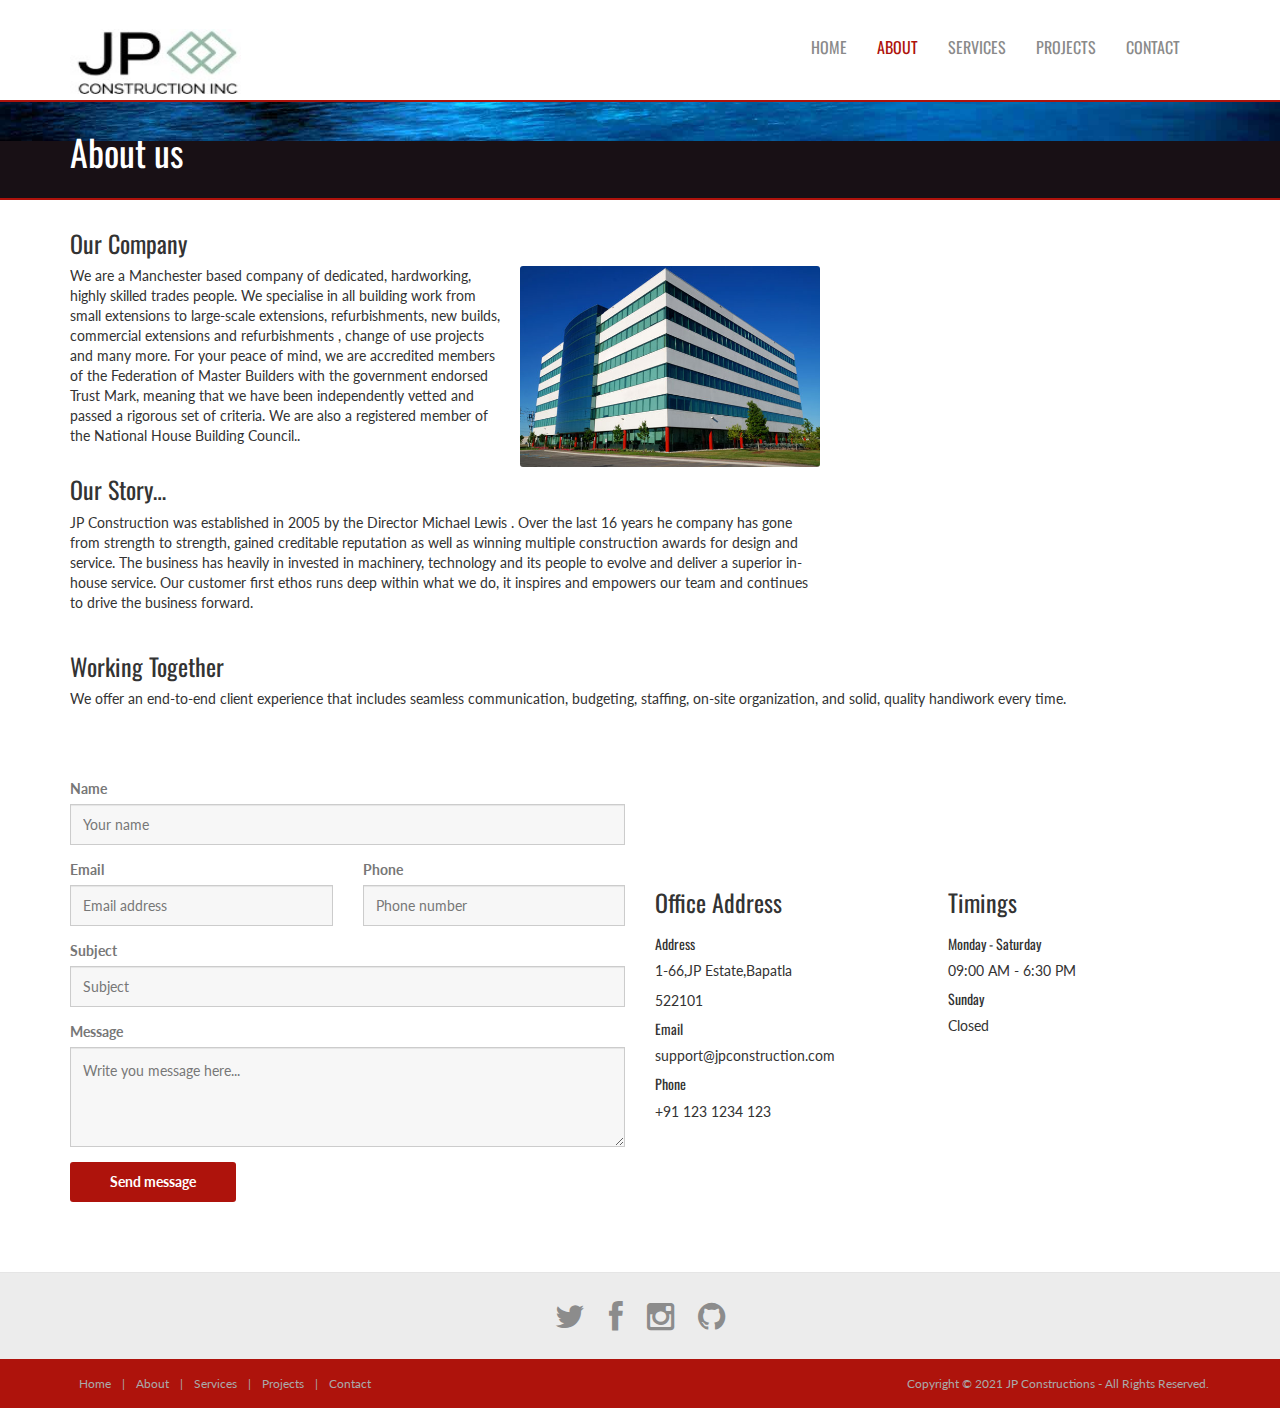
<file: Multipage_webpage/about.html>
<!DOCTYPE html>
<html lang="en">
<head>
    <meta charset="utf-8">
    <meta name="viewport" content="width=device-width, initial-scale=1.0">
    <meta name="description" content="Real Estate">
    <title>About</title>
    <link rel="favicon" href="assets/images/favicon.png">
    <link rel="stylesheet" href="assets/css/bootstrap.min.css">
    <link rel="stylesheet" href="assets/css/font-awesome.min.css">
    <link rel="stylesheet" href="assets/css/bootstrap-theme.css" media="screen">
    <link rel="stylesheet" href="assets/css/style.css">
</head>
<body>
    <div class="navbar navbar-inverse">
        <div class="container">
            <div class="navbar-header">
                <button type="button" class="navbar-toggle" data-toggle="collapse" data-target=".navbar-collapse"><span class="icon-bar"></span><span class="icon-bar"></span><span class="icon-bar"></span></button>
                <a class="navbar-brand" href="index.html">
                    <img src="assets/images/logo 4 copy.jpeg" width="17px"height="65px" alt="error"></a>
            </div>
            <div class="navbar-collapse collapse">
                <ul class="nav navbar-nav pull-right mainNav">
                    <li><a href="index.html">Home</a></li>
                    <li class="active"><a href="about.html">About</a></li>
                   	<li><a href="services.html">Services</a></li>
					          <li><a href="projects.html">Projects</a></li>
                    <li><a href="contact.html">Contact</a></li>
                </ul>
            </div>
        </div>
    </div>
    <header id="head" class="secondary">
        <div class="container">
            <div class="row">
                <div class="col-sm-8">
                    <h1>About us</h1>
                </div>
            </div>
        </div>
    </header>
    <section class="container">
        <div class="row">
            <section class="col-sm-8 maincontent">
                <h3>Our Company</h3>
                <p>
                    <img src="assets/images/about.jpg" alt="" class="img-rounded pull-right" width="300">
                   We are a Manchester based company of dedicated, hardworking, highly skilled trades people. We specialise in all building work from small extensions to large-scale extensions, refurbishments, new builds, commercial extensions and refurbishments , change of use projects and many more. For your peace of mind, we are accredited members of the Federation of Master Builders with the government endorsed Trust Mark, meaning that we have been independently vetted and passed a rigorous set of criteria. We are also a registered member of the National House Building Council..
				        </p>
                <h3>Our Story…</h3>

                <p>JP Construction was established in 2005 by the Director Michael Lewis .

				Over the last 16 years he company has gone from strength to strength, gained creditable reputation as well as winning multiple construction awards for design and service. The business has heavily in invested in machinery, technology and its people to evolve and deliver a superior in-house service.

				Our customer first ethos runs deep within what we do, it inspires and empowers our team and continues to drive the business forward.</p>

			     </section>
        </div>
    </section>
    <section class="team-content">
        <div class="container">
            <div class="row">
                <div class="col-md-12">
                    <h3>Working Together</h3>
                    <p>We offer an end-to-end client experience that includes seamless communication, budgeting, staffing, on-site organization, and solid, quality handiwork every time. </p>
                    <br />
                </div>
            </div>
        </div>
    </section>
	<div class="container">
				<div class="row">
					<div class="col-md-6">
						<br></br>
						<form class="form-light mt-20" role="form">
							<div class="form-group">
								<label>Name</label>
								<input type="text" class="form-control" placeholder="Your name">
							</div>
							<div class="row">
								<div class="col-md-6">
									<div class="form-group">
										<label>Email</label>
										<input type="email" class="form-control" placeholder="Email address">
									</div>
								</div>
								<div class="col-md-6">
									<div class="form-group">
										<label>Phone</label>
										<input type="text" class="form-control" placeholder="Phone number">
									</div>
								</div>
							</div>
							<div class="form-group">
								<label>Subject</label>
								<input type="text" class="form-control" placeholder="Subject">
							</div>
							<div class="form-group">
								<label>Message</label>
								<textarea class="form-control" id="message" placeholder="Write you message here..." style="height:100px;"></textarea>
							</div>
							<button type="submit" class="btn btn-two">Send message</button><p><br/></p>
						</form>
					</div>
					<br> </br><br></br><br></br>
					<div class="col-md-6">
						<div class="row">
							<div class="col-md-6">
								<h3 class="section-title">Office Address</h3>
								<div class="contact-info">
									<h5>Address</h5>
									<p>1-66,JP Estate,Bapatla</p>
									<p>522101</P>
									<h5>Email</h5>
									<p>support@jpconstruction.com</p>
									<h5>Phone</h5>
									<p>+91 123 1234 123</p>
								</div>
							</div>
							<div class="col-md-6">
								<h3 class="section-title">Timings</h3>
								<div class="contact-info">
									<h5>Monday - Saturday</h5>
									<p>09:00 AM - 6:30 PM</p>
									<h5>Sunday</h5>
									<p>Closed</p>
								</div>
							</div>
						</div>
					</div>
				</div>
	</div>
    <footer id="footer">
        <div class="container">
            <div class="social text-center">
              <a href="https://twitter.com/?lang=en"><i class="fa fa-twitter"></i></a>
              <a href="https://www.facebook.com"><i class="fa fa-facebook"></i></a>
              <a href="https://www.instagram.com/accounts/login/"><i class="fa fa-instagram"></i></a>
              <a href="https://github.com/"><i class="fa fa-github"></i></a>
            </div>
            <div class="clear"></div>
        </div>
        <div class="footer2">
            <div class="container">
                <div class="row">
                    <div class="col-md-6 panel">
                        <div class="panel-body">
                            <p class="simplenav">
								<a href="index.html">Home</a> |
								<a href="about.html">About</a> |
								<a href="services.html">Services</a> |
								<a href="projects.html">Projects</a> |
								<a href="contact.html">Contact</a>
							</p>
                        </div>
                    </div>
                    <div class="col-md-6 panel">
                        <div class="panel-body">
                            <p class="text-right">
                               Copyright © 2021 JP Constructions - All Rights Reserved.
                            </p>
                        </div>
                    </div>
                </div>
            </div>
        </div>
    </footer>
    <script src="http://ajax.googleapis.com/ajax/libs/jquery/1.10.2/jquery.min.js"></script>
    <script src="http://netdna.bootstrapcdn.com/bootstrap/3.0.0/js/bootstrap.min.js"></script>
    <script src="assets/js/custom.js"></script>
</body>
</html>
</file>
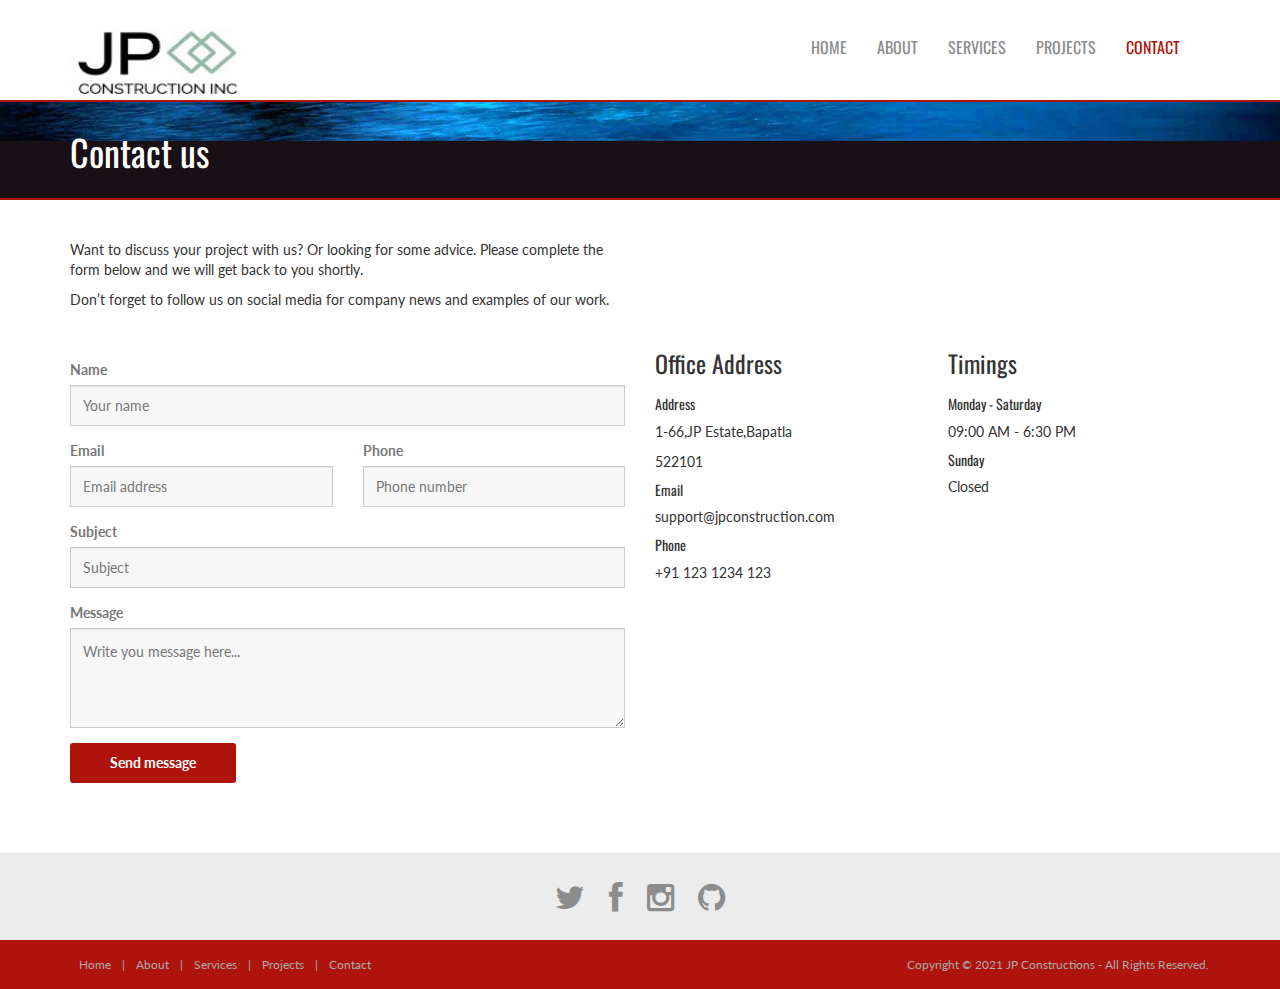
<file: Multipage_webpage/contact.html>
<!DOCTYPE html>
<html lang="en">
<head>
	<meta charset="utf-8">
	<meta name="viewport" content="width=device-width, initial-scale=1.0">
	<meta name="description" content="Real Estate">
	<title>Contact</title>
	<link rel="favicon" href="assets/images/favicon.png">
	<link rel="stylesheet" href="assets/css/bootstrap.min.css">
	<link rel="stylesheet" href="assets/css/font-awesome.min.css">
	<link rel="stylesheet" href="assets/css/bootstrap-theme.css" media="screen">
	<link rel="stylesheet" href="assets/css/style.css">
</head>
<body>
	<div class="navbar navbar-inverse">
		<div class="container">
			<div class="navbar-header">
				<button type="button" class="navbar-toggle" data-toggle="collapse" data-target=".navbar-collapse"><span class="icon-bar"></span><span class="icon-bar"></span><span class="icon-bar"></span></button>
				<a class="navbar-brand" href="index.html">
					<img src="assets/images/logo 4 copy.jpeg" width="17px"height="65px" alt="error"></a>
			</div>
			<div class="navbar-collapse collapse">
				<ul class="nav navbar-nav pull-right mainNav">
					<li><a href="index.html">Home</a></li>
					<li><a href="about.html">About</a></li>
						<li><a href="services.html">Services</a></li>
						<li><a href="projects.html">Projects</a></li>
					<li class="active"><a href="contact.html">Contact</a></li>
				</ul>
			</div>
		</div>
	</div>
	<header id="head" class="secondary">
		<div class="container">
			<div class="row">
				<div class="col-sm-8">
					<h1>Contact us</h1>
				</div>
			</div>
		</div>
	</header>
	<div class="container">
				<div class="row">
					<div class="col-md-6">
						<br></br>
						<p>Want to discuss your project with us? Or looking for some advice. Please complete the form below and we will get back to you shortly.</p>
						<p>Don’t forget to follow us on social media for company news and examples of our work.</p>
						<br></br>
						<form class="form-light mt-20" role="form">
							<div class="form-group">
								<label>Name</label>
								<input type="text" class="form-control" placeholder="Your name">
							</div>
							<div class="row">
								<div class="col-md-6">
									<div class="form-group">
										<label>Email</label>
										<input type="email" class="form-control" placeholder="Email address">
									</div>
								</div>
								<div class="col-md-6">
									<div class="form-group">
										<label>Phone</label>
										<input type="text" class="form-control" placeholder="Phone number">
									</div>
								</div>
							</div>
							<div class="form-group">
								<label>Subject</label>
								<input type="text" class="form-control" placeholder="Subject">
							</div>
							<div class="form-group">
								<label>Message</label>
								<textarea class="form-control" id="message" placeholder="Write you message here..." style="height:100px;"></textarea>
							</div>
							<button type="submit" class="btn btn-two">Send message</button><p><br/></p>
						</form>
					</div>
					<br> </br><br></br><br></br>
					<div class="col-md-6">
						<div class="row">
							<div class="col-md-6">
								<h3 class="section-title">Office Address</h3>
								<div class="contact-info">
									<h5>Address</h5>
									<p>1-66,JP Estate,Bapatla</p>
									<p>522101</P>
									<h5>Email</h5>
									<p>support@jpconstruction.com</p>
									<h5>Phone</h5>
									<p>+91 123 1234 123</p>
								</div>
							</div>
							<div class="col-md-6">
								<h3 class="section-title">Timings</h3>
								<div class="contact-info">
									<h5>Monday - Saturday</h5>
									<p>09:00 AM - 6:30 PM</p>
									<h5>Sunday</h5>
									<p>Closed</p>
								</div>
							</div>
						</div>
					</div>
				</div>
			</div>
	<footer id="footer">
		<div class="container">
			<div class="social text-center">
				<a href="https://twitter.com/?lang=en"><i class="fa fa-twitter"></i></a>
				<a href="https://www.facebook.com"><i class="fa fa-facebook"></i></a>
				<a href="https://www.instagram.com/accounts/login/"><i class="fa fa-instagram"></i></a>
				<a href="https://github.com/"><i class="fa fa-github"></i></a>
			</div>
			<div class="clear"></div>
		</div>
		<div class="footer2">
			<div class="container">
				<div class="row">
					<div class="col-md-6 panel">
						<div class="panel-body">
							<p class="simplenav">
								<a href="index.html">Home</a> |
								<a href="about.html">About</a> |
								<a href="services.html">Services</a> |
								<a href="projects.html">Projects</a> |
								<a href="contact.html">Contact</a>
							</p>
						</div>
					</div>
					<div class="col-md-6 panel">
						<div class="panel-body">
							<p class="text-right">
								Copyright © 2021 JP Constructions - All Rights Reserved.
							</p>
						</div>
					</div>
				</div>
			</div>
		</div>
	</footer>
	<script src="http://ajax.googleapis.com/ajax/libs/jquery/1.10.2/jquery.min.js"></script>
	<script src="http://netdna.bootstrapcdn.com/bootstrap/3.0.0/js/bootstrap.min.js"></script>
	<script src="assets/js/custom.js"></script>
</body>
</html>
</file>
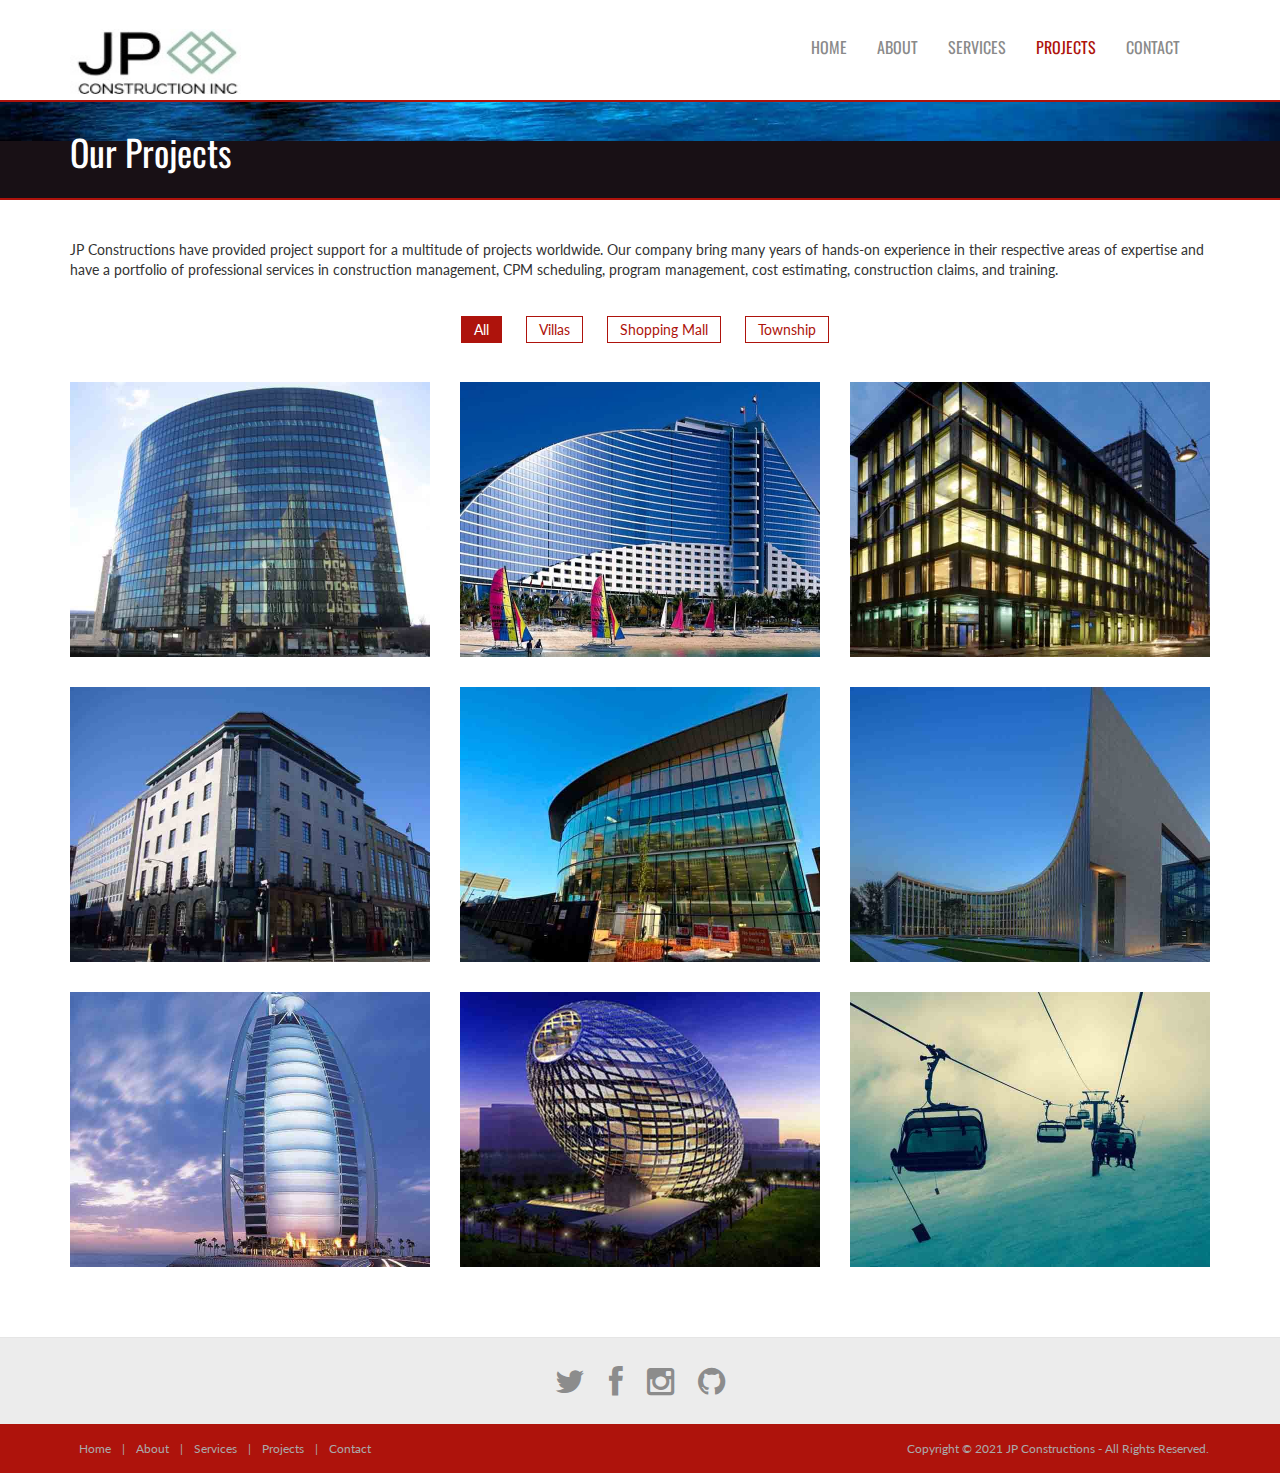
<file: Multipage_webpage/projects.html>
<!DOCTYPE html>
<html lang="en">
<head>
	<meta charset="utf-8">
	<meta name="viewport" content="width=device-width, initial-scale=1.0">
	<meta name="description" content="Real Estate">
	<title>Projects</title>
	<link rel="favicon" href="assets/images/favicon.png">
	<link rel="stylesheet" href="assets/css/bootstrap.min.css">
	<link rel="stylesheet" href="assets/css/font-awesome.min.css">
	<link rel="stylesheet" href="assets/css/bootstrap-theme.css" media="screen">
	<link rel="stylesheet" type="text/css" href="assets/css/isotope.css" media="screen" />
	<link rel="stylesheet" href="assets/js/fancybox/jquery.fancybox.css" type="text/css" media="screen" />
	<link rel="stylesheet" href="assets/css/style.css">
</head>
<body>
	<div class="navbar navbar-inverse">
		<div class="container">
			<div class="navbar-header">
				<button type="button" class="navbar-toggle" data-toggle="collapse" data-target=".navbar-collapse"><span class="icon-bar"></span><span class="icon-bar"></span><span class="icon-bar"></span></button>
				<a class="navbar-brand" href="index.html">
					<img src="assets/images/logo 4 copy.jpeg" width="17px"height="65px" alt="error"></a>
			</div>
			<div class="navbar-collapse collapse">
				<ul class="nav navbar-nav pull-right mainNav">
					<li><a href="index.html">Home</a></li>
					<li><a href="about.html">About</a></li>
						<li><a href="services.html">Services</a></li>
						<li class="active"><a href="projects.html">Projects</a></li>
					<li><a href="contact.html">Contact</a></li>
				</ul>
			</div>
		</div>
	</div>
	<header id="head" class="secondary">
		<div class="container">
			<div class="row">
				<div class="col-sm-8">
					<h1>Our Projects</h1>
				</div>
			</div>
		</div>
	</header>
	<section class="container">
		<div class="row">
			<div class="col-md-12">
				<section id="portfolio" class="page-section section appear clearfix">
					<br />
					<br />
					<p>
						JP Constructions have provided project support for a multitude of projects worldwide. Our company bring many years of hands-on experience in their respective areas of expertise and have a portfolio of professional services in construction management, CPM scheduling, program management, cost estimating, construction claims, and training.
					<br />
						<br />
					</p>
					<div class="row">
						<nav id="filter" class="col-md-12 text-center">
							<ul>
								<li><a href="#" class="current btn-theme btn-small" data-filter="*">All</a></li>
								<li><a href="#" class="btn-theme btn-small" data-filter=".webdesign">Villas</a></li>
								<li><a href="#" class="btn-theme btn-small" data-filter=".photography">Shopping Mall</a></li>
								<li><a href="#" class="btn-theme btn-small" data-filter=".print">Township</a></li>
							</ul>
						</nav>
						<div class="col-md-12">
							<div class="row">
								<div class="portfolio-items isotopeWrapper clearfix" id="3">
									<article class="col-sm-4 isotopeItem webdesign">
										<div class="portfolio-item">
											<img src="assets/images/portfolio/img1.jpg" alt="" />
											<div class="portfolio-desc align-center">
												<div class="folio-info">
													<a href="assets/images/portfolio/img1.jpg" class="fancybox">
														<h5>Texas Southmost College Cost</h5>
														<i class="fa fa-link fa-2x"></i></a>
												</div>
											</div>
										</div>
									</article>
									<article class="col-sm-4 isotopeItem photography">
										<div class="portfolio-item">
											<img src="assets/images/portfolio/img2.jpg" alt="" />
											<div class="portfolio-desc align-center">
												<div class="folio-info">
													<a href="assets/images/portfolio/img2.jpg" class="fancybox">
														<h5>W Hotel & Residences</h5>
														<i class="fa fa-link fa-2x"></i></a>
												</div>
											</div>
										</div>
									</article>
									<article class="col-sm-4 isotopeItem photography">
										<div class="portfolio-item">
											<img src="assets/images/portfolio/img3.jpg" alt="" />
											<div class="portfolio-desc align-center">
												<div class="folio-info">
													<a href="assets/images/portfolio/img3.jpg" class="fancybox">
														<h5>Pearl Brewery</h5>
														<i class="fa fa-link fa-2x"></i></a>
												</div>
											</div>
										</div>
									</article>
									<article class="col-sm-4 isotopeItem print">
										<div class="portfolio-item">
											<img src="assets/images/portfolio/img4.jpg" alt="" />
											<div class="portfolio-desc align-center">
												<div class="folio-info">
													<a href="assets/images/portfolio/img4.jpg" class="fancybox">
														<h5>McKinney Avenue Lofts</h5>
														<i class="fa fa-link fa-2x"></i></a>
												</div>
											</div>
										</div>
									</article>
									<article class="col-sm-4 isotopeItem photography">
										<div class="portfolio-item">
											<img src="assets/images/portfolio/img5.jpg" alt="" />
											<div class="portfolio-desc align-center">
												<div class="folio-info">
													<a href="assets/images/portfolio/img5.jpg" class="fancybox">
														<h5>Summerwalk Development</h5>
														<i class="fa fa-link fa-2x"></i></a>
												</div>
											</div>
										</div>
									</article>
									<article class="col-sm-4 isotopeItem webdesign">
										<div class="portfolio-item">
											<img src="assets/images/portfolio/img6.jpg" alt="" />
											<div class="portfolio-desc align-center">
												<div class="folio-info">
													<a href="assets/images/portfolio/img6.jpg" class="fancybox">
														<h5>New Reid</h5>
														<i class="fa fa-link fa-2x"></i></a>
												</div>
											</div>
										</div>
									</article>
									<article class="col-sm-4 isotopeItem print">
										<div class="portfolio-item">
											<img src="assets/images/portfolio/img7.jpg" alt="" />
											<div class="portfolio-desc align-center">
												<div class="folio-info">
													<a href="images/portfolio/img7.jpg" class="fancybox">
														<h5>Plasma Logistics Center</h5>
														<i class="fa fa-link fa-2x"></i></a>
												</div>
											</div>
										</div>
									</article>
									<article class="col-sm-4 isotopeItem photography">
										<div class="portfolio-item">
											<img src="assets/images/portfolio/img8.jpg" alt="" />
											<div class="portfolio-desc align-center">
												<div class="folio-info">
													<a href="images/portfolio/img8.jpg" class="fancybox">
														<h5>South Lamar Plaza</h5>
														<i class="fa fa-link fa-2x"></i></a>
												</div>
											</div>
										</div>
									</article>
									<article class="col-sm-4 isotopeItem print">
										<div class="portfolio-item">
											<img src="assets/images/portfolio/img9.jpg" alt="" />
											<div class="portfolio-desc align-center">
												<div class="folio-info">
													<a href="images/portfolio/img9.jpg" class="fancybox">
														<h5>Redfield Compressor</h5>
														<i class="fa fa-link fa-2x"></i></a>
												</div>
											</div>
										</div>
									</article>
								</div>
							</div>
						</div>
					</div>
				</section>
			</div>
		</div>
	</section>
	<footer id="footer">
		<div class="container">
			<div class="social text-center">
				<a href="https://twitter.com/?lang=en"><i class="fa fa-twitter"></i></a>
				<a href="https://www.facebook.com"><i class="fa fa-facebook"></i></a>
				<a href="https://www.instagram.com/accounts/login/"><i class="fa fa-instagram"></i></a>
				<a href="https://github.com/"><i class="fa fa-github"></i></a>
			</div>
			<div class="clear"></div>
		</div>
		<div class="footer2">
			<div class="container">
				<div class="row">
					<div class="col-md-6 panel">
						<div class="panel-body">
							<p class="simplenav">
								<a href="index.html">Home</a> |
								<a href="about.html">About</a> |
								<a href="services.html">Services</a> |
								<a href="projects.html">Projects</a> |
								<a href="contact.html">Contact</a>
							</p>
						</div>
					</div>
					<div class="col-md-6 panel">
						<div class="panel-body">
							<p class="text-right">
								Copyright © 2021 JP Constructions - All Rights Reserved.
							</p>
						</div>
					</div>
				</div>
			</div>
		</div>
	</footer>
	<script src="http://ajax.googleapis.com/ajax/libs/jquery/1.10.2/jquery.min.js"></script>
	<script src="http://netdna.bootstrapcdn.com/bootstrap/3.0.0/js/bootstrap.min.js"></script>
	<script src="assets/js/jquery.cslider.js"></script>
	<script src="assets/js/jquery.isotope.min.js"></script>
	<script src="assets/js/fancybox/jquery.fancybox.pack.js" type="text/javascript"></script>
	<script src="assets/js/custom.js"></script>
</body>
</html>
</file>
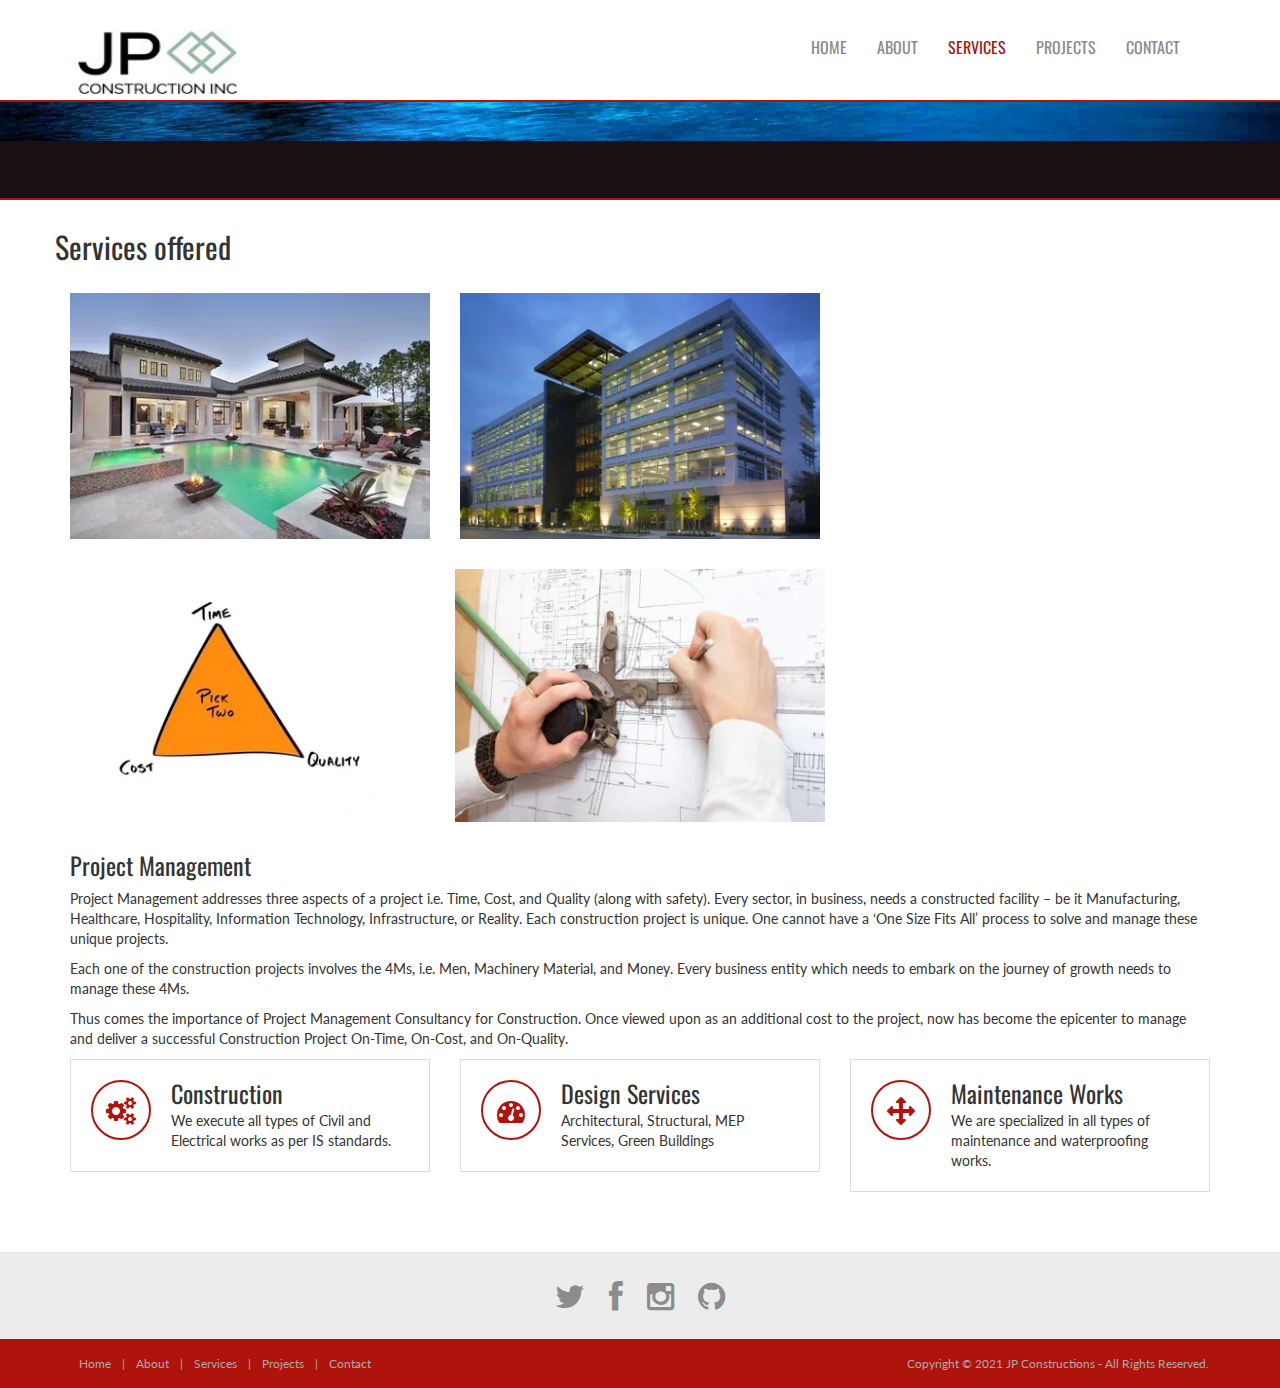
<file: Multipage_webpage/services.html>
<!DOCTYPE html>
<html lang="en">
<head>
	<meta charset="utf-8">
	<meta name="viewport" content="width=device-width, initial-scale=1.0">
	<meta name="description" content="Real Estate">
	<title>Services</title>
	<link rel="favicon" href="assets/images/favicon.png">
	<link rel="stylesheet" href="assets/css/bootstrap.min.css">
	<link rel="stylesheet" href="assets/css/font-awesome.min.css">
	<link rel="stylesheet" href="assets/css/bootstrap-theme.css" media="screen">
	<link rel="stylesheet" href="assets/css/style.css">
</head>
<body>
	<div class="navbar navbar-inverse">
		<div class="container">
			<div class="navbar-header">
				<button type="button" class="navbar-toggle" data-toggle="collapse" data-target=".navbar-collapse"><span class="icon-bar"></span><span class="icon-bar"></span><span class="icon-bar"></span></button>
				<a class="navbar-brand" href="index.html">
					<img src="assets/images/logo 4 copy.jpeg" width="17px"height="65px" alt="error"></a>
			</div>
			<div class="navbar-collapse collapse">
				<ul class="nav navbar-nav pull-right mainNav">
					<li><a href="index.html">Home</a></li>
					<li><a href="about.html">About</a></li>
					<li class="active"><a href="services.html">Services</a></li>
					<li><a href="projects.html">Projects</a></li>
					<li><a href="contact.html">Contact</a></li>
				</ul>
			</div>
		</div>
	</div>
	<header id="head" class="secondary">
		<div class="container">
			<div class="row">
				<div class="col-sm-8">
				</div>
			</div>
		</div>
	</header>
	<section class="container">
		<div class="row">
			<div class="col-md-12">
				<section id="portfolio" class="page-section section appear clearfix">
					<div class="row">
						<h2> Services offered </h2>
						<div class="col-md-12">
							<div class="row">
								<div class="portfolio-items isotopeWrapper clearfix" id="3">
									<article class="col-sm-4 isotopeItem webdesign">
										<div class="portfolio-item">
											<img src="assets/images/portfolio/picture1.jpg" alt="" />
											<div class="portfolio-desc align-center">
												<div class="folio-info">
													<a href="assets/images/portfolio/picture1.jpg" class="fancybox">
														<h5>Residential Construction</h5>
														<i class="fa fa-link fa-2x"></i></a>
												</div>
											</div>
										</div>
									</article>
									<article class="col-sm-4 isotopeItem photography">
										<div class="portfolio-item">
											<img src="assets/images/portfolio/picture2.jpg" alt="" />
											<div class="portfolio-desc align-center">
												<div class="folio-info">
													<a href="assets/images/portfolio/picture2.jpg" class="fancybox">
														<h5>Commercial Construction</h5>
														<i class="fa fa-link fa-2x"></i></a>
												</div>
											</div>
										</div>
									</article>
							</div>
								<div class="row">
									<article class="col-sm-4 isotopeItem photography">
										<div class="portfolio-item">
											<img src="assets/images/portfolio/picture3.jpg" alt="" />
											<div class="portfolio-desc align-center">
												<div class="folio-info">
													<a href="assets/images/portfolio/picture3.jpg" class="fancybox">
														<h5>Project Management</h5>
														<i class="fa fa-link fa-2x"></i></a>
												</div>
											</div>
										</div>
									</article>
									<article class="col-sm-4 isotopeItem print">
										<div class="portfolio-item">
											<img src="assets/images/portfolio/picture4.jpg" alt="" />
											<div class="portfolio-desc align-center">
												<div class="folio-info">
													<a href="assets/images/portfolio/picture4.jpg" class="fancybox">
														<h5>Architecture, Structural, and all other design services</h5>
														<i class="fa fa-link fa-2x"></i></a>
												</div>
											</div>
										</div>
									</article>
								</div>
							</div>
						</div>
					</div>
				</section>
			</div>
		</div>
	</section>
	<div id="courses">
		<section class="container">
			<h3>Project Management</h3>
			<p> Project Management addresses three aspects of a project i.e. Time, Cost, and Quality (along with safety). Every sector, in business, needs a constructed facility – be it Manufacturing, Healthcare, Hospitality, Information Technology, Infrastructure, or Reality.
			Each construction project is unique. One cannot have a ‘One Size Fits All’ process to solve and manage these unique projects.</p>
			<p>Each one of the construction projects involves the 4Ms, i.e. Men, Machinery Material, and Money. Every business entity which needs to embark on the journey of growth needs to manage these 4Ms.</p>
			<p>Thus comes the importance of Project Management Consultancy for Construction. Once viewed upon as an additional cost to the project, now has become the epicenter to manage and deliver a successful Construction Project On-Time, On-Cost, and On-Quality.</p>
			<div class="row">
				<div class="col-md-4">
					<div class="featured-box">
						<i class="fa fa-cogs fa-2x"></i>
						<div class="text">
							<h3>Construction</h3>
							We execute all types of Civil and Electrical works as per IS standards.
						</div>
					</div>
				</div>
				<div class="col-md-4">
					<div class="featured-box">
						<i class="fa fa-tachometer fa-2x"></i>
						<div class="text">
							<h3>Design Services</h3>
							Architectural, Structural, MEP Services, Green Buildings
						</div>
					</div>
				</div>
				<div class="col-md-4">
					<div class="featured-box">
						<i class="fa fa-arrows fa-2x"></i>
						<div class="text">
							<h3>Maintenance Works</h3>
							We are specialized in all types of maintenance and waterproofing works.
						</div>
					</div>
				</div>
			</div>
		</div>
		</section>
	</div>
	<footer id="footer">
		<div class="container">
			<div class="social text-center">
				<a href="https://twitter.com/?lang=en"><i class="fa fa-twitter"></i></a>
				<a href="https://www.facebook.com"><i class="fa fa-facebook"></i></a>
				<a href="https://www.instagram.com/accounts/login/"><i class="fa fa-instagram"></i></a>
				<a href="https://github.com/"><i class="fa fa-github"></i></a>
			</div>
			<div class="clear"></div>
		</div>
		<div class="footer2">
			<div class="container">
				<div class="row">
					<div class="col-md-6 panel">
						<div class="panel-body">
							<p class="simplenav">
								<a href="index.html">Home</a> |
								<a href="about.html">About</a> |
								<a href="services.html">Services</a> |
								<a href="projects.html">Projects</a> |
								<a href="contact.html">Contact</a>
							</p>
						</div>
					</div>
					<div class="col-md-6 panel">
						<div class="panel-body">
							<p class="text-right">
								Copyright © 2021 JP Constructions - All Rights Reserved.
							</p>
						</div>
					</div>
				</div>
			</div>
		</div>
	</footer>
	<script src="http://ajax.googleapis.com/ajax/libs/jquery/1.10.2/jquery.min.js"></script>
	<script src="http://netdna.bootstrapcdn.com/bootstrap/3.0.0/js/bootstrap.min.js"></script>
	<script src="assets/js/custom.js"></script>
</body>
</html>
</file>
<file: Multipage_webpage/assets/css/style.css>
@import url(http://fonts.googleapis.com/css?family=Oswald:400,700);
@import url(http://fonts.googleapis.com/css?family=Lato:400,700);
body {
	font-family: 'Lato', sans-serif;
	font-weight: normal;
}
/*General*/
h1, h2, h3, h4, h5, h6 {
	font-weight: normal;
	font-family: 'Oswald', sans-serif;
}
h1, .h1, h2, .h2, h3, .h3 {
	margin-top: 30px;
}
h2 {
	margin: 30px 0;
}
.navbar-toggle {
	background-color: rgba(0, 0, 0, 0.89);
}
.navbar-nav>li>a {
	padding-top: 12px;
	padding-bottom: 12px;
	font-family: 'Oswald', sans-serif;
	font-weight: 400 !important;
}
blockquote {
	font-style: italic;
	font-family: Georgia;
	color: #999;
	margin: 0px 0 0px;
	padding: 0px 20px;
}
label {
	color: #777;
}
.btn-inline {
	color: #ae130c;
	font-size: 16px;
	font-weight: 600;
}
.form-control {
	display: block;
	width: 100%;
	height: 41px;
	padding: 6px 12px;
	font-size: 14px;
	line-height: 2.428571;
	color: #555;
	background-color: #F7F7F7;
	background-image: none;
	border: 1px solid #ccc;
	border-radius: 0px;
}
.navbar-inverse .navbar-brand img {
	width: 171px;
}
.section-title {
	margin-bottom: 20px;
}
/* Header */
#head {
	/*background: #181015 url( ../images/bg_header.jpg) no-repeat;*/
	background-size: cover;
	height: 600px;
	text-align: center;
	color: white;
	font-weight: 300;
	position: relative;
	border-top: 2px solid #ae130c;
	border-bottom: 2px solid #ae130c;
	background-position-x: center;
}
#head.secondary {
	height: 100px;
	min-height: 100px;
	padding-top: 0px;
}
#head .lead {
	font-size: 44px;
	margin-bottom: 6px;
	color: white;
	line-height: 1.15em;
}
#head .tagline {
	color: rgba(255,255,255,0.75);
	margin-bottom: 25px;
}
#head .tagline a {
	color: #fff;
}
#head .btn {
	margin-bottom: 10px;
}
#head .btn-default {
	text-shadow: none;
	background: transparent;
	color: rgba(255,255,255,.5);
	-webkit-box-shadow: inset 0px 0px 0px 3px rgba(255,255,255,.5);
	-moz-box-shadow: inset 0px 0px 0px 3px rgba(255,255,255,.5);
	box-shadow: inset 0px 0px 0px 3px rgba(255,255,255,.5);
	background: transparent;
}
#head .btn-default:hover, #head .btn-default:focus {
	color: rgba(255,255,255,.8);
	-webkit-box-shadow: inset 0px 0px 0px 3px rgba(255,255,255,.8);
	-moz-box-shadow: inset 0px 0px 0px 3px rgba(255,255,255,.8);
	box-shadow: inset 0px 0px 0px 3px rgba(255,255,255,.8);
	background: transparent;
}
#head .btn-default:active, #head .btn-default.active {
	color: #fff;
	-webkit-box-shadow: inset 0px 0px 0px 3px #fff;
	-moz-box-shadow: inset 0px 0px 0px 3px #fff;
	box-shadow: inset 0px 0px 0px 3px #fff;
	background: transparent;
}
.fluid_container {
	bottom: 0;
	height: 100%;
	left: 0;
	right: 0;
	top: 0;
	z-index: 0;
}
#camera_wrap_4 {
	bottom: 0;
	height: 100%;
	left: 0;
	margin-bottom: 0!important;
	position: absolute;
	right: 0;
	top: 0;
}
.camera_bar {
	z-index: 2;
}
.camera_thumbs {
	margin-top: -100px;
	position: relative;
	z-index: 1;
}
.camera_thumbs_cont {
	border-radius: 0;
	-moz-border-radius: 0;
	-webkit-border-radius: 0;
}
.camera_overlayer {
	opacity: .1;
}
.panel {
	margin-bottom: 0px;
	background-color: transparent;
	border: 1px solid transparent;
	border-radius: 0px;
	-webkit-box-shadow: none;
	box-shadow: none;
}
.panel-body {
	padding: 0px;
}
.btn-action, .btn-primary {
	color: #FFEFD7;
	background-image: -webkit-linear-gradient(top, #0ecfec 0%, #09bed9 100%);
	background-image: linear-gradient(to bottom, #0ecfec 0%, #09bed9 100%);
 filter: progid:DXImageTransform.Microsoft.gradient(startColorstr='#0ecfec22', endColorstr='#09bed900', GradientType=0);
 filter: progid:DXImageTransform.Microsoft.gradient(enabled = false);
	background-repeat: repeat-x;
	border: 0 none;
}
.btn-action:hover, .btn-primary:hover {
	background: #04a0b7;
}
.btn:hover, .btn:active {
	color: #c0c0c0;
}
ul, .list.custom-list ul {
	margin: 0 0 11px;
	list-style-type: none;
	padding-left: 10px;
}
.list.custom-list ul li {
	margin: 0;
	padding: 4px 0 5px 30px;
	border-top: 1px solid #f2f2f2;
	position: relative;
	background: url(../images/arrow.png) no-repeat 0 11px;
}
.list.custom-list ul li a {
	font: 14px/1.2em 'Roboto', sans-serif;
	color: #ae130c;
	text-transform: none;
	display: inline;
	position: relative;
}
.thumbnail {
	position: relative;
	margin: 0;
	border-radius: 0;
	box-shadow: none;
	border: none;
	padding: 0;
	background: none;
	border: 1px solid #D5D5D5;
	padding: 4px;
}
.thumbnail time {
	background: #ae130c;
	padding: 5px 0;
	display: block;
	text-indent: 12px;
	color: #fff;
}
.thumbnail .caption {
	padding: 9px;
	color: #333;
	background: #e7e7e7;
}
.thumbnail .caption:hover {
}
.thumbnail .caption a {
	font: 20px;
}
.slideUp {
	top: -100px;
}
.navbar-inverse {
	background: #fff;
}
.navbar-inverse {
	border: none;
}
.navbar-inverse .navbar-nav > li > a, .navbar-inverse .navbar-nav > .open ul > a {
	color: #8A8A8A;
	font-size: 16px;
	text-transform: uppercase;
}
.navbar-inverse .navbar-nav > li > a:hover, .navbar-inverse .navbar-nav > li > a:focus, .navbar-inverse .navbar-nav > .open > a:hover, .navbar-inverse .navbar-nav > .open > a:focus {
	background: none;
	color: #ae130c !important;
}
.navbar-inverse .navbar-nav > .active > a {
	color: #ae130c;
	border-radius: 5px;
}
.navbar-inverse .navbar-nav > li > a, .navbar-inverse .navbar-nav > .open ul > a {
	text-align: left;
}
/* Highlights*/
.highlight {
	margin-top: 40px;
}
.h-caption {
	text-align: center;
}
.h-caption i {
	display: block;
	font-size: 54px;
	color: #ae130c;
	margin-bottom: 36px;
}
.h-caption h4 {
	color: #382526;
	font-size: 16px;
	font-weight: bold;
	margin-bottom: 20px;
}
div.hbox {
	background: #fff;
	padding: 10px 15px;
}
.h-body {
}
.jumbotron {
	background-color: #E0E0E0;
}
.page-header {
	border-bottom: 1px solid #15c008;
}
.page-title {
	margin-top: 20px;
	font-weight: 300;
	color: #15c008;
}
.text-muted {
	color: #888;
}
.breadcrumb {
	background: none;
	padding: 0;
	margin: 30px 0 0px 0;
}
ul.list-spaces li {
	margin-bottom: 10px;
}
/* Helpers */
.container-full {
	margin: 0 auto;
	width: 100%;
}
.top-space {
	margin-top: 60px;
}
.top-margin {
	margin-top: 20px;
}
.circle {
	background: rgb(214, 214, 214);
	width: 95px;
	height: 95px;
	border-radius: 90px;
	line-height: 95px;
	margin: 0 auto 20px;
}
img {
	max-width: 100%;
}
img.pull-right {
	margin-left: 10px;
}
img.pull-left {
	margin-right: 10px;
}
#map {
	width: 100%;
	height: 280px;
}
#social {
	margin-top: 50px;
	margin-bottom: 50px;
}
#social .wrapper {
	width: 340px;
	margin: 0 auto;
}
.sidebar {
	padding-top: 36px;
	padding-bottom: 30px;
}
.sidebar .panel {
	margin-bottom: 20px;
}
.sidebar h1, .sidebar .h1, .sidebar h2, .sidebar .h2, .sidebar h3, .sidebar .h3 {
	margin-top: 20px;
}
.featured-box {
	padding: 20px;
	border: solid 1px #ddd;
	margin-bottom: 20px;
}
.featured-box .text {
	padding-left: 80px;
}
.featured-box h3 {
	margin: 0 0 5px 0;
}
.featured-box i {
	position: absolute;
	display: inline-block;
	color: #ae130c;
	border: solid 2px #ae130c;
	background: #fff;
	padding: 0px;
	border-radius: 50px;
	width: 24px;
	height: 24px;
	margin: 0px;
	width: 60px;
	height: 60px;
	text-align: center;
	line-height: 60px;
}
footer {
	border-top: 1px solid #e5e5e5;
	background: #ECECEC;
	margin-top: 40px;
}
.social {
	margin: 20px 0;
}
.social a {
	font-size: 32px;
	margin: 0 10px;
	color: #8c8c8c;
}
.social a:hover {
	color: #ae130c;
}
/* Footer */
.footer1 {
	background: #fff;
	padding: 30px 0 0 0;
	font-size: 12px;
	color: #999;
}
.footer1 a {
	color: #ccc;
}
.footer1 a:hover {
	color: #fff;
}
.footer1 .panel {
	margin-bottom: 30px;
}
.footer1 .panel-title {
	font-size: 17px;
	font-weight: bold;
	color: #ccc;
	margin: 0 0 20px;
}
.footer1 .entry-meta {
	border-top: 1px solid #ccc;
	border-bottom: 1px solid #ccc;
	margin: 0 0 35px 0;
	padding: 2px 0;
	color: #888888;
	font-size: 12px;
	font-size: 0.75rem;
}
.footer1 .entry-meta a {
	color: #333333;
}
.footer1 .entry-meta .meta-in {
	border-top: 1px solid #ccc;
	border-bottom: 1px solid #ccc;
	padding: 10px 0;
}
.follow-me-icons {
	font-size: 30px;
}
.follow-me-icons i {
	float: left;
	margin: 0 10px 0 0;
	color: #ae130c;
}
.footer2 {
	background: #ae130c;
	padding: 15px 0;
	color: #aaa;
	font-size: 12px;
}
.footer2 a {
	color: #aaa;
}
.footer2 a:hover {
	color: #fff;
}
.footer2 p {
	margin: 0;
}
.panel-simplenav {
	margin-left: -5px;
}
.panel-simplenav a {
	margin: 0 5px;
}
#services .fa {
	color: #ae130c;
}
/* carousel */
#quote-carousel {
	padding: 0 10px 30px 10px;
	margin-top: 30px 0px 0px;
}
/* Control buttons  */
#quote-carousel .carousel-control {
	background: none;
	color: #222;
	font-size: 2.3em;
	text-shadow: none;
	margin-top: 30px;
}
/* Previous button  */
#quote-carousel .carousel-control.left {
	left: -12px;
}
/* Next button  */
#quote-carousel .carousel-control.right {
	right: -12px !important;
}
/* Changes the position of the indicators */
#quote-carousel .carousel-indicators {
	right: 50%;
	top: auto;
	bottom: 0px;
	margin-right: -19px;
}
/* Changes the color of the indicators */
#quote-carousel .carousel-indicators li {
	background: #c0c0c0;
}
#quote-carousel .carousel-indicators .active {
	background: #333333;
}
#quote-carousel img {
	width: 250px;
	height: 100px;
}
/* End carousel */

.item blockquote {
	border-left: none;
	margin: 0;
}
.item blockquote img {
	margin-bottom: 10px;
}
.item blockquote p:before {
	content: "\f10d";
	font-family: 'Fontawesome';
	float: left;
	margin-right: 10px;
}
.contact ul {
	padding: 0px;
}
.contact ul li {
	margin-bottom: 10px;
	list-style: none;
}
footer ul li {
	list-style: none;
}
#map-canvas {
	height: 100%;
	margin: 0px;
	padding: 0px;
}
/* ------- */

.isotopeWrapper article {
	margin-bottom: 30px;
}
#portfolio {
}
#portfolio img {
	width: 100%;
}
#portfolio article p {
	margin-bottom: 1.45em;
	/*set next row on the baseline*/;
}
nav#filter {
	margin-bottom: 1.5em;
}
nav#filter li {
	display: inline-block;
	margin: 10px;
}
nav#filter a {
	padding: 4px 12px;
	line-height: 20px;
	border: 1px solid #ae130c;
	text-decoration: none;
	color: #ae130c;
}
nav#filter a.current {
	background: #ae130c;
	color: #fff;
}
.iconColor .fa {
	color: #ee0c45;
}
.portfolio-items article img {
	width: 100%;
}
.portfolio-item {
	display: block;
	position: relative;
	-webkit-transition: all 0.2s ease-in-out;
	-moz-transition: all 0.2s ease-in-out;
	-o-transition: all 0.2s ease-in-out;
	transition: all 0.2s ease-in-out;
}
.portfolio-item img {
	-webkit-transition: all 300ms linear;
	-moz-transition: all 300ms linear;
	-o-transition: all 300ms linear;
	-ms-transition: all 300ms linear;
	transition: all 300ms linear;
}
.portfolio-item .portfolio-desc {
	display: block;
	opacity: 0;
	position: absolute;
	width: 100%;
	left: 0;
	top: 0;
	color: rgba(220, 220, 220);
}
.fancybox-overlay {
	background: rgba(0, 0, 0, 0.64);
}
.portfolio-item:hover .portfolio-desc {
	padding-top: 20%;
	height: 100%;
	transition: all 200ms ease-in-out 0s;
	opacity: 1;
	background: rgba(61, 61, 61, 0.67);
}
.portfolio-item .portfolio-desc a {
	color: #fff;
	text-align: center;
	display: block;
}
.portfolio-item .portfolio-desc a:hover {
	/*text-shadow: 2px 2px 1px rgba(0, 0, 0, 0.7);*/
	text-decoration: none;
}
.portfolio-item .portfolio-desc .folio-info {
	top: -20px;
	padding: 30px;
	height: 0;
	opacity: 0;
	position: relative;
}
.portfolio-item:hover .folio-info {
	height: 100%;
	opacity: 1;
	transition: all 500ms ease-in-out 0s;
	top: 5px;
}
.portfolio-item .portfolio-desc .folio-info h5 {
	text-transform: uppercase;
	text-align: center;
	font-weight: bold;
	font-size: 1.4em;
}
.portfolio-item .portfolio-desc .folio-info p {
	color: #ffffff;
	font-size: 12px;
}
.newsBox {
	margin-bottom: 12px;
}
.newsBox img {
	width: 100% !important;
}
/*Da Slider*/
.da-slider {
	width: auto;
	height: auto;
	max-height: initial;
	position: absolute;
	top: 0px;
	bottom: 0px;
	right: 0px;
	left: 0px;
}
.da-slide h2 {
	text-align: left;
	top: 15%;
	font-weight: bold;
}
.da-slide p {
	text-align: left;
	top: 40%;
	font-size: 30px;
}
.da-arrows span {
	position: absolute;
	top: 45%;
}
.da-dots span.da-dots-current:after {
	content: '';
	background: #ae130c;
}
.team-member {
	padding-top: 5px;
	margin-bottom: 15px;
}
.team-heading {
	display: block;
	width: 100%;
}
.member-img {
	overflow: hidden;
}
.member-img img {
	border-radius: 0px;
	border: 1px solid rgb(218, 218, 218);
}
.team-socials {
	margin: 15px 0;
	display: block;
	text-align: center;
}
.team-socials i {
	width: 35px;
	height: 35px;
	position: relative;
	display: inline-block;
	text-align: center;
	font-size: 18px;
	color: #C7C7C7;
}
.team-socials i:hover {
	color: #ae130c;
}
.team-member h4 {
	font-size: 19px;
	line-height: 32px;
	padding: 10px 0 0;
	text-align: center;
	margin: 0px;
}
.team-member .pos {
	display: block;
	margin: 0;
	text-align: center;
}
#head.secondary {
	height: 100px;
	min-height: 100px;
	padding-top: 0px;
	background: #181015 url(../images/bg_header.jpg) 0px -761px no-repeat;
	/*background: #ae130c;*/
	background-size: cover;
	text-align: left;
}
/*Price table*/
.flat {
	margin: 30px 0;
}
.flat .plan {
	border-radius: 0px;
	list-style: none;
	padding: 0 0 20px;
	margin: 0 0 15px;
	background: #fff;
	text-align: center;
	box-shadow: 0px 3px 3px rgba(0, 0, 0, 0.29) !important;
}
.flat .plan li {
	padding: 10px 15px;
	color: #ccc;
	border-top: 1px solid #f5f5f5;
	-webkit-transition: 300ms;
	transition: 300ms;
}
.flat .plan li.plan-price {
	border-top: 0;
}
.flat .plan li.plan-name {
	border-radius: 0;
	padding: 15px;
	font-size: 24px;
	line-height: 24px;
	color: #fff;
	background: #4E4E4E;
	margin-bottom: 30px;
	border-top: 0;
}
.flat .plan li > strong {
	color: #6B6B6B;
	font-weight: normal;
}
.flat .plan li.plan-action {
	margin-top: 10px;
	border-top: 0;
}
.flat .plan.featured {
	-webkit-transform: scale(1.1);
	-ms-transform: scale(1.1);
	transform: scale(1.1);
}
.flat .plan.featured:hover li.plan-name, .flat .plan:hover li.plan-name, .flat .plan.featured.plan-name {
	background: #ae130c !important;
}
.btn {
	background: #ae130c;
	color: #fff;
}
.footer2 a {
	padding: 4px 8px;
}

/**
  MEDIA QUERIES
*/
@media (max-width: 767px) {
#head.secondary {
	height: 80px;
	min-height: 80px;
	background-size: initial;
}
#camera_wrap_4, #head{
height:480px !important;
}
#head .lead {
	font-size: 34px;
}
}

/* Small devices (tablets, 768px and up) */
@media (min-width: 768px) {
#quote-carousel {
	margin-bottom: 0;
	padding: 0 40px 30px 40px;
	margin-top: 30px;
}
}

@media (max-width: 767px) {
.navbar-collapse ul {
	text-align: right;
	margin-right: 0px;
}
}

/* Small devices (tablets, up to 768px) */
@media (max-width: 768px) {
#camera_wrap_4, #head{
height:480px !important;
}
.navbar-inverse .navbar-nav > li > a, .navbar-inverse .navbar-nav > .open ul > a {
	font-size: 13px;
}
#quote-carousel .carousel-indicators {
	bottom: -20px !important;
}
#quote-carousel .carousel-indicators li {
	display: inline-block;
	margin: 0px 5px;
	width: 15px;
	height: 15px;
}
#quote-carousel .carousel-indicators li.active {
	margin: 0px 5px;
	width: 20px;
	height: 20px;
}
.footer2 p {
	margin: 0;
	text-align: center;
}
}

@media (max-width: 420px) {
#camera_wrap_4, #head{
height:380px !important;
}
.da-slide h2 {
	font-size: 28px;
}
.da-slide p {
	font-size: 19px;
	font-weight: 400;
}
}
</file>
<file: Multipage_webpage/assets/css/isotope.css>
.isotope-item {
  z-index: 2;
}
.isotope-hidden.isotope-item {
  pointer-events: none;
  z-index: 1;
}
.isotope,
.isotope .isotope-item {
  -webkit-transition-duration: 0.8s;
     -moz-transition-duration: 0.8s;
      -ms-transition-duration: 0.8s;
       -o-transition-duration: 0.8s;
          transition-duration: 0.8s;
}

.isotope {
  -webkit-transition-property: height, width;
     -moz-transition-property: height, width;
      -ms-transition-property: height, width;
       -o-transition-property: height, width;
          transition-property: height, width;
}

.isotope .isotope-item {
  -webkit-transition-property: -webkit-transform, opacity;
     -moz-transition-property:    -moz-transform, opacity;
      -ms-transition-property:     -ms-transform, opacity;
       -o-transition-property:         top, left, opacity;
          transition-property:         transform, opacity;
}

.isotope.no-transition,
.isotope.no-transition .isotope-item,
.isotope .isotope-item.no-transition {
  -webkit-transition-duration: 0s;
     -moz-transition-duration: 0s;
      -ms-transition-duration: 0s;
       -o-transition-duration: 0s;
          transition-duration: 0s;
}
.isotope.infinite-scrolling {
  -webkit-transition: none;
     -moz-transition: none;
      -ms-transition: none;
       -o-transition: none;
          transition: none;
}
#container {
  border: 1px solid #666;
  padding: 5px;
  margin-bottom: 20px;
}
.element {
  width: 110px;
  height: 110px;
  margin: 5px;
  float: left;
  overflow: hidden;
  position: relative;
  background: #888;
  color: #222;
  -webkit-border-top-right-radius: 1.2em;
      -moz-border-radius-topright: 1.2em;
          border-top-right-radius: 1.2em;
}
.element.alkali          { background: #F00; background: hsl(   0, 100%, 50%); }
.element.alkaline-earth  { background: #F80; background: hsl(  36, 100%, 50%); }
.element.lanthanoid      { background: #FF0; background: hsl(  72, 100%, 50%); }
.element.actinoid        { background: #0F0; background: hsl( 108, 100%, 50%); }
.element.transition      { background: #0F8; background: hsl( 144, 100%, 50%); }
.element.post-transition { background: #0FF; background: hsl( 180, 100%, 50%); }
.element.metalloid       { background: #08F; background: hsl( 216, 100%, 50%); }
.element.other.nonmetal  { background: #00F; background: hsl( 252, 100%, 50%); }
.element.halogen         { background: #F0F; background: hsl( 288, 100%, 50%); }
.element.noble-gas       { background: #F08; background: hsl( 324, 100%, 50%); }
.element * {
  position: absolute;
  margin: 0;
}
.element .symbol {
  left: 0.2em;
  top: 0.4em;
  font-size: 3.8em;
  line-height: 1.0em;
  color: #FFF;
}
.element.large .symbol {
  font-size: 4.5em;
}

.element.fake .symbol {
  color: #000;
}

.element .name {
  left: 0.5em;
  bottom: 1.6em;
  font-size: 1.05em;
}

.element .weight {
  font-size: 0.9em;
  left: 0.5em;
  bottom: 0.5em;
}

.element .number {
  font-size: 1.25em;
  font-weight: bold;
  color: hsla(0,0%,0%,.5);
  right: 0.5em;
  top: 0.5em;
}
.variable-sizes .element.width2 { width: 230px; }
.variable-sizes .element.height2 { height: 230px; }
.variable-sizes .element.width2.height2 {
  font-size: 2.0em;
}
.element.large,
.variable-sizes .element.large,
.variable-sizes .element.large.width2.height2 {
  font-size: 3.0em;
  width: 350px;
  height: 350px;
  z-index: 100;
}
.clickable .element:hover {
  cursor: pointer;
}
.clickable .element:hover h3 {
  text-shadow:
    0 0 10px white,
    0 0 10px white
  ;
}
.clickable .element:hover h2 {
  color: white;
}
</file>
